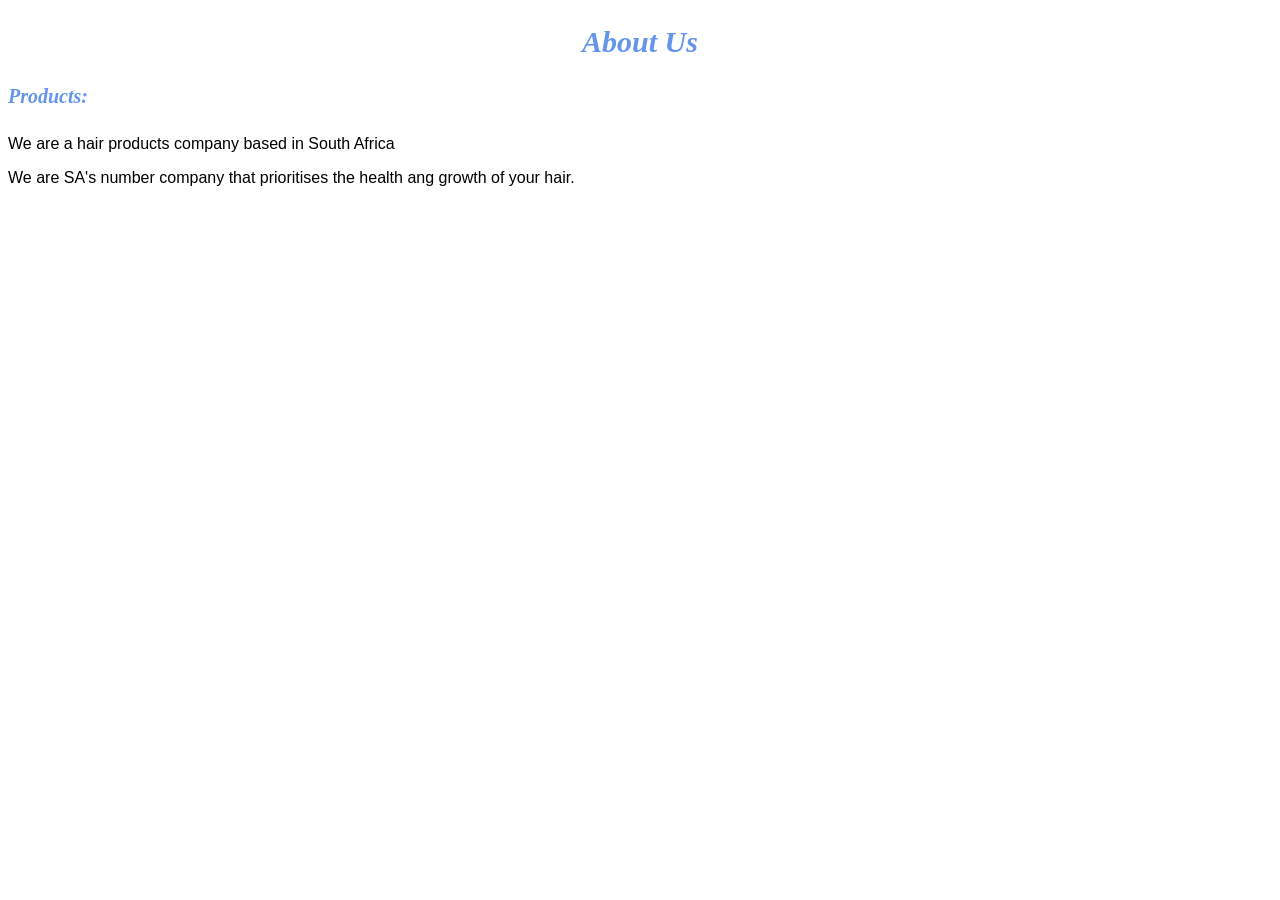
<file: about.html>
<!DOCTYPE html>
<html>
    <head>
        <link rel="stylesheet" href="style.css">
    </head>
    <body>
        <h2>About Us</h2>

        <h4>Products:</h4>
        <p>We are a hair products company based in South Africa</p>
        <p>We are SA's number company that prioritises the health ang growth of your hair.</p>
        
    </body>
</html>
</file>
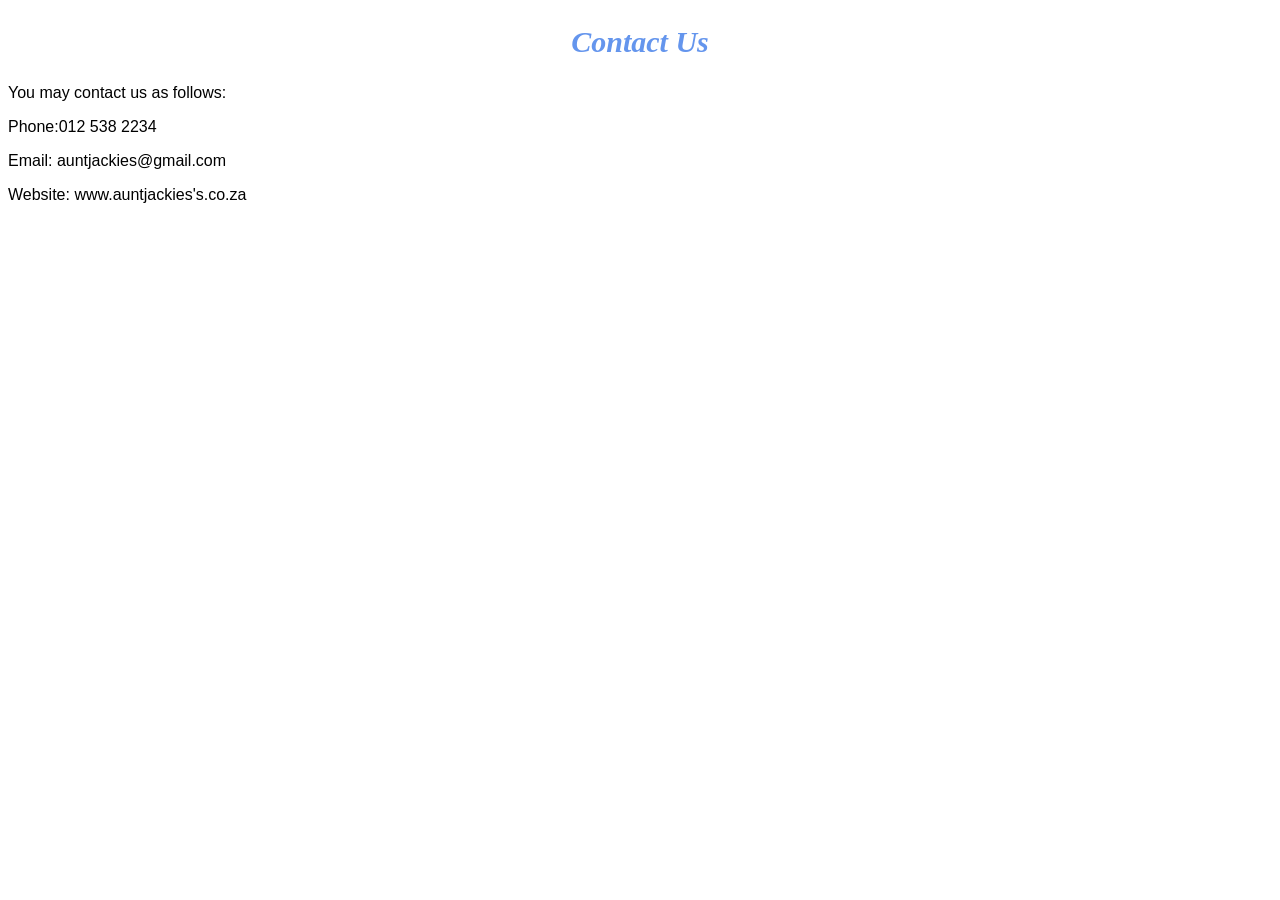
<file: contact.html>
<!DOCTYPE html>
<html>
    <head>
        <link rel="stylesheet" href="style.css">
    </head>
    <body>
        <h2>Contact Us</h2>
        <p>You may contact us as follows:</p>
        <p>Phone:012 538 2234</p>
        <p>Email: auntjackies@gmail.com</p>
        <p>Website: www.auntjackies's.co.za</p>   
    </body>
</html>
</file>
<file: style.css>
.gallery img{
    width: 100%;
} 

h2{
   font-family: Impact,fantasy;
   text-align: center;
   font-size: 30px;
   color: cornflowerblue;
   font-style: italic;
} 

h4{
    font-family: Impact,fantasy;
    font-size: 20px;
    font-style: italic;
    color: cornflowerblue;
}

p{
    font-family: Helvetica,sans-serif;
} 

#menu{
    width: 100%;
    height:40px;
    background-color: cornflowerblue;
    padding-top: 12px;
}

#menu a{
    color: #ffffff;
    font-family: Helvetica,sans-serif;
    font-size: 18px;
    text-decoration: none;
    font-weight: 800;
    
   padding-left: 20px;
   padding-right: 20px;
}
#menu a:hover{
    color: #5077bd
}
</file>
